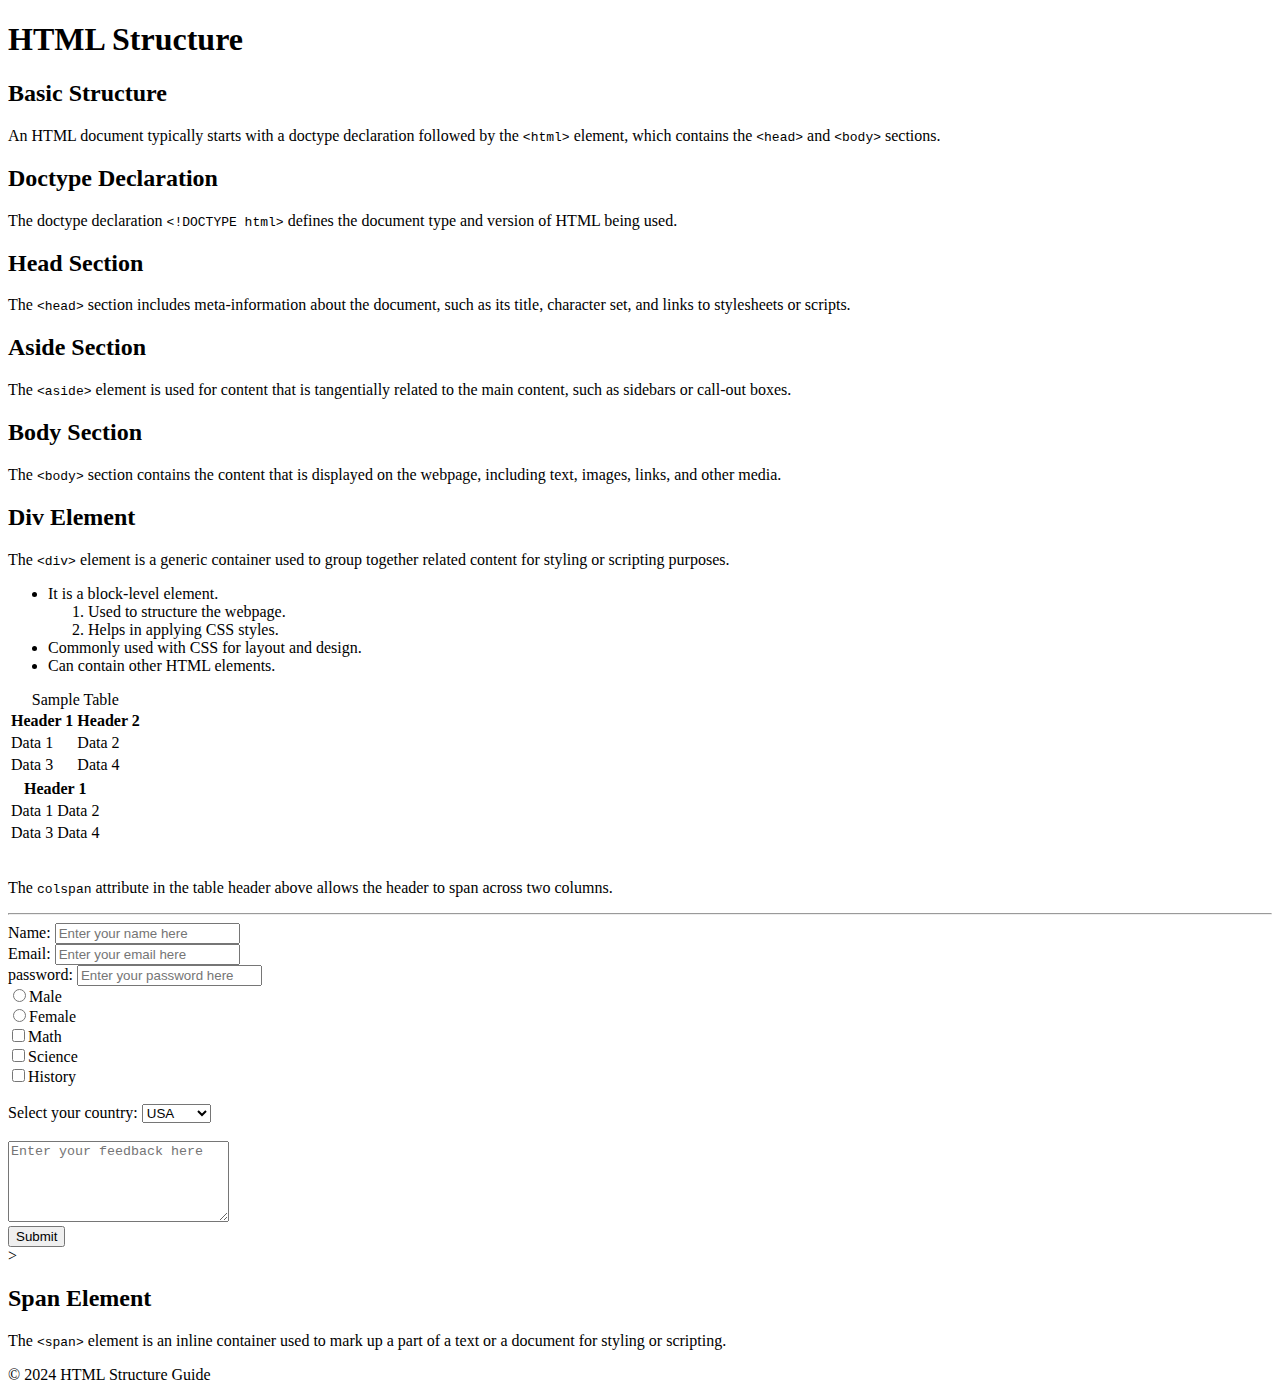
<file: structure.html>
<!DOCTYPE html>
<html lang="en">
<head>
    <meta charset="UTF-8">
    <meta name="viewport" content="width=device-width, initial-scale=1.0">
    <title>Document</title>
</head>

<body>
    <header>
        <h1>HTML Structure</h1>
    </header>
    
    <main>
        <section>
            <h2>Basic Structure</h2>
            <p>An HTML document typically starts with a doctype declaration followed by the <code>&lt;html&gt;</code> element, which contains the <code>&lt;head&gt;</code> and <code>&lt;body&gt;</code> sections.</p>
        </section>

        <article>
            <h2>Doctype Declaration</h2>
            <p>The doctype declaration <code>&lt;!DOCTYPE html&gt;</code> defines the document type and version of HTML being used.</p>
        </article>
        
        <section>
            <h2>Head Section</h2>
            <p>The <code>&lt;head&gt;</code> section includes meta-information about the document, such as its title, character set, and links to stylesheets or scripts.</p>
        </section>

        <aside>
            <h2>Aside Section</h2>
            <p>The <code>&lt;aside&gt;</code> element is used for content that is tangentially related to the main content, such as sidebars or call-out boxes.</p>
        </aside>
        
        <section>
            <h2>Body Section</h2>
            <p>The <code>&lt;body&gt;</code> section contains the content that is displayed on the webpage, including text, images, links, and other media.</p>
        </section>

        <div>
            <h2>Div Element</h2>
            <p>The <code>&lt;div&gt;</code> element is a generic container used to group together related content for styling or scripting purposes.</p>

            <ul>
                <li>It is a block-level element.</li>
                <ol>
                    <li>Used to structure the webpage.</li>
                    <li>Helps in applying CSS styles.</li>
                </ol>
                <li>Commonly used with CSS for layout and design.</li>
                <li>Can contain other HTML elements.</li>
        </div>

        <div>
            <!-- building tables in html-->
             <table>
                <caption>Sample Table</caption>
                <thead>
                    <tr>
                        <th>Header 1</th>
                        <th>Header 2</th>
                    </tr>
                </thead>

                <tbody>
                    <tr>
                        <td>Data 1</td>
                        <td>Data 2</td>
                    </tr>
                    <tr>
                        <td>Data 3</td>
                        <td>Data 4</td>
                    </tr>
                </tbody>
             </table>
        </div>

        <div>
            <!-- explaining colspan in table-->
             <table>
                <thead>
                    <th colspan="2">Header 1</th>
                </thead>
                <tbody>
                    <tr>
                        <td>Data 1</td>
                        <td>Data 2</td>
                    </tr>
                    <tr>
                        <td>Data 3</td>
                        <td>Data 4</td>
                        </tr>
                </tbody>
             </table>
             <br/>
                <p>The <code>colspan</code> attribute in the table header above allows the header to span across two columns.</p>   
            <hr/>
        </div>

        <div>
            <!-- creating a form -->
                <form action="./action.php" method="post">

                    <label for="name">Name:</label>
                    <input type="text" placeholder="Enter your name here">
                    <br>
    
                    <label for="email">Email:</label>
                    <input type="email" placeholder="Enter your email here">
                    <br>

                    <label for="password">password:</label>
                    <input type="password" placeholder="Enter your password here">
                    <br>

                    <!-- creating radio buttons -->
                    <label for="male">
                    <input type="radio" id="male" name="gender" value="male">Male
                    </label>
                    <br>

                    <label for="female">
                    <input type="radio" id="female" name="gender" value="female">Female
                    </label>
                    <br>

                    <!-- the value gets passed to the server and the id is used to identify the selected option and the name is used to group the radio buttons. labels are used to associate text with the radio buttons and are used to display the text -->

                    <!-- we can put the radio button inside the label, so that when we click the label, it selects the radio button -->

                    <!-- creating checkbox-->
                    <label for="math">
                    <input type="checkbox" id="math" name="subject" value="math">Math
                    </label>
                    <br>
                    <label for="science">
                    <input type="checkbox" id="science" name="subject" value="science">Science
                    </label>
                    <br>
                    <label for="history">
                    <input type="checkbox" id="history" name="subject" value="history">History
                    </label>  
                    <br>
                    <br>

                    <!-- defining dropdown -->
                    <label for="country">Select your country: </label>
                    <select name="country" id="country">
                        <option value="usa">USA</option>
                        <option value="canada">Canada</option>  
                        <option value="uk">UK</option>
                    </select>
                    <br>
                    <br>

                    <!-- name-> question, value-> answer sent to the server, id-> label binding and uniquely identifying only one element, class-> grouping multiple elements -->

                    <textarea name="feedback" id="feedback" placeholder="Enter your feedback here" rows="5" cols="25"></textarea>
                    <br>

                    <input type="submit" value="Submit">
                </form>
                <!-- End of form -->
        </div>

        <span>>
            <h2>Span Element</h2>
            <p>The <code>&lt;span&gt;</code> element is an inline container used to mark up a part of a text or a document for styling or scripting.</p>            
        </span>

    </main>

    <footer>
        <p>&copy; 2024 HTML Structure Guide</p>
    </footer>

</body>
</html>
</file>
